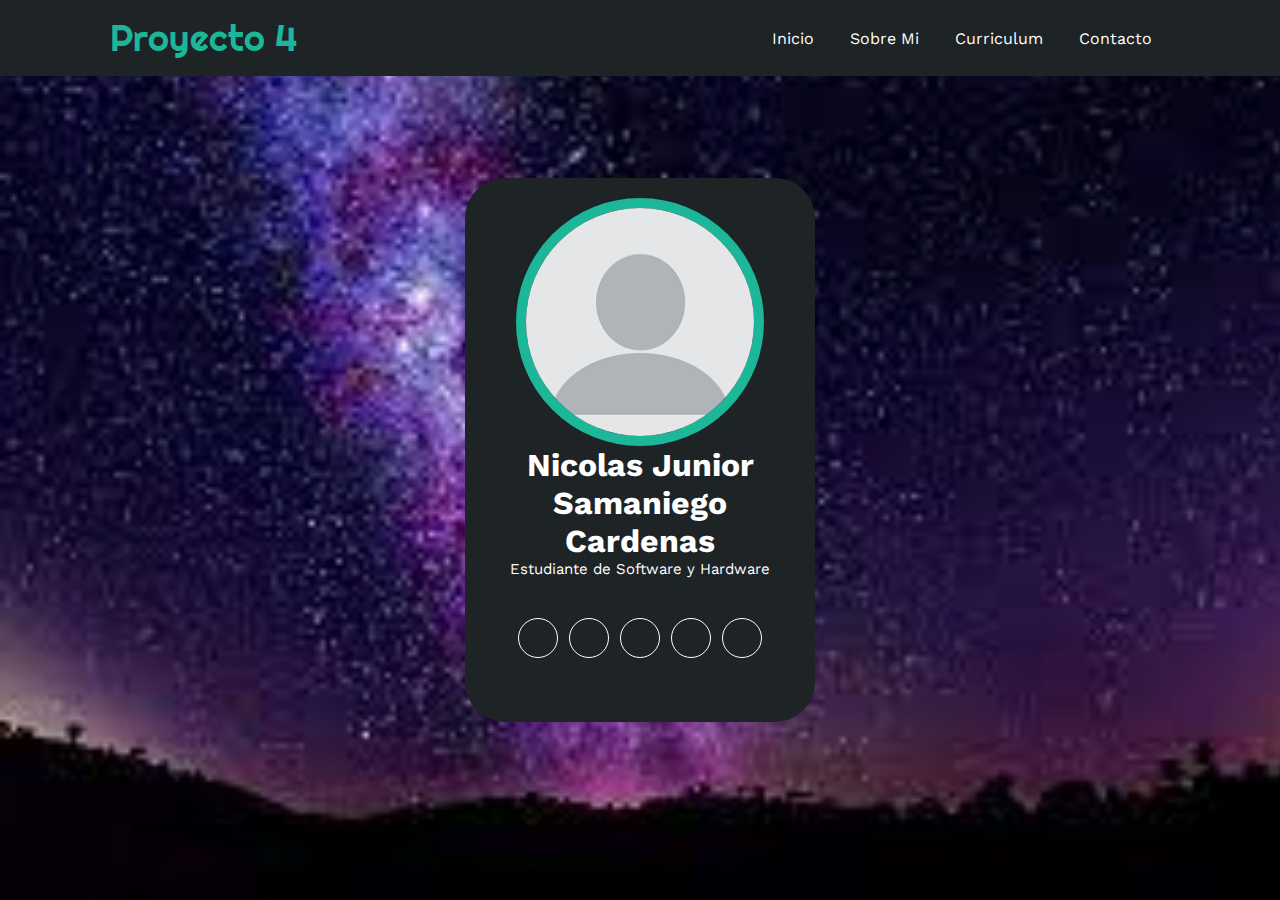
<file: index.html>
<!DOCTYPE html>
<html lang="es">
<head>
    <meta charset="UTF-8">
    <meta http-equiv="X-UA-Compatible" content="IE=edge">
    <meta name="viewport" content="width=device-width, initial-scale=1.0">
    <link rel="stylesheet" href="https://cdnjs.cloudflare.com/ajax/libs/font-awesome/6.2.1/css/all.min.css" integrity="sha512-MV7K8+y+gLIBoVD59lQIYicR65iaqukzvf/nwasF0nqhPay5w/9lJmVM2hMDcnK1OnMGCdVK+iQrJ7lzPJQd1w==" crossorigin="anonymous" referrerpolicy="no-referrer" />
    <link rel="stylesheet" href="/estilo.css">
    <title>Inicio</title>
</head>
<body>
    <!--encabezado-->
<div class="contenedor-header">
    <header>
        <div class="logo">
            <a href="#">Proyecto 4</a>
        </div>
        <nav id="nav">
            <ul>
                <li><a href="/index.html">Inicio</a></li>
                <li><a href="/sobremi.html">Sobre Mi</a></li>
                <li><a href="#">Curriculum</a></li>
                <li><a href="#">Contacto</a></li>
            </ul>
        </nav>
        <div class="nav-responsive">
            <i class="fa-solid fa-bars"></i>
        </div>
    </header>
</div>
<!--Para mi es mejor usar section-->
<section id="inicio" class="inicio">
    <div class="contenido-banner">
        <div class="contenedor-img">
            <img src="/img/descargar.jpg" alt="">
        </div>
        <h1>Nicolas Junior Samaniego Cardenas</h1>
        <h2>Estudiante de Software y Hardware</h2>
        <div class="redes">
            <a href="https://www.facebook.com/"><i class="fa-brands fa-facebook"></i></a>
            <a href="https://twitter.com/home"><i class="fa-brands fa-twitter"></i></a>
            <a href="https://www.youtube.com/"><i class="fa-brands fa-youtube"></i></a>
            <a href="https://www.instagram.com/"><i class="fa-brands fa-instagram"></i></a>
            <a href="https://www.linkedin.com/"><i class="fa-brands fa-linkedin"></i></a>
        </div>
    </div>
</section>

</body>
</html>
</file>
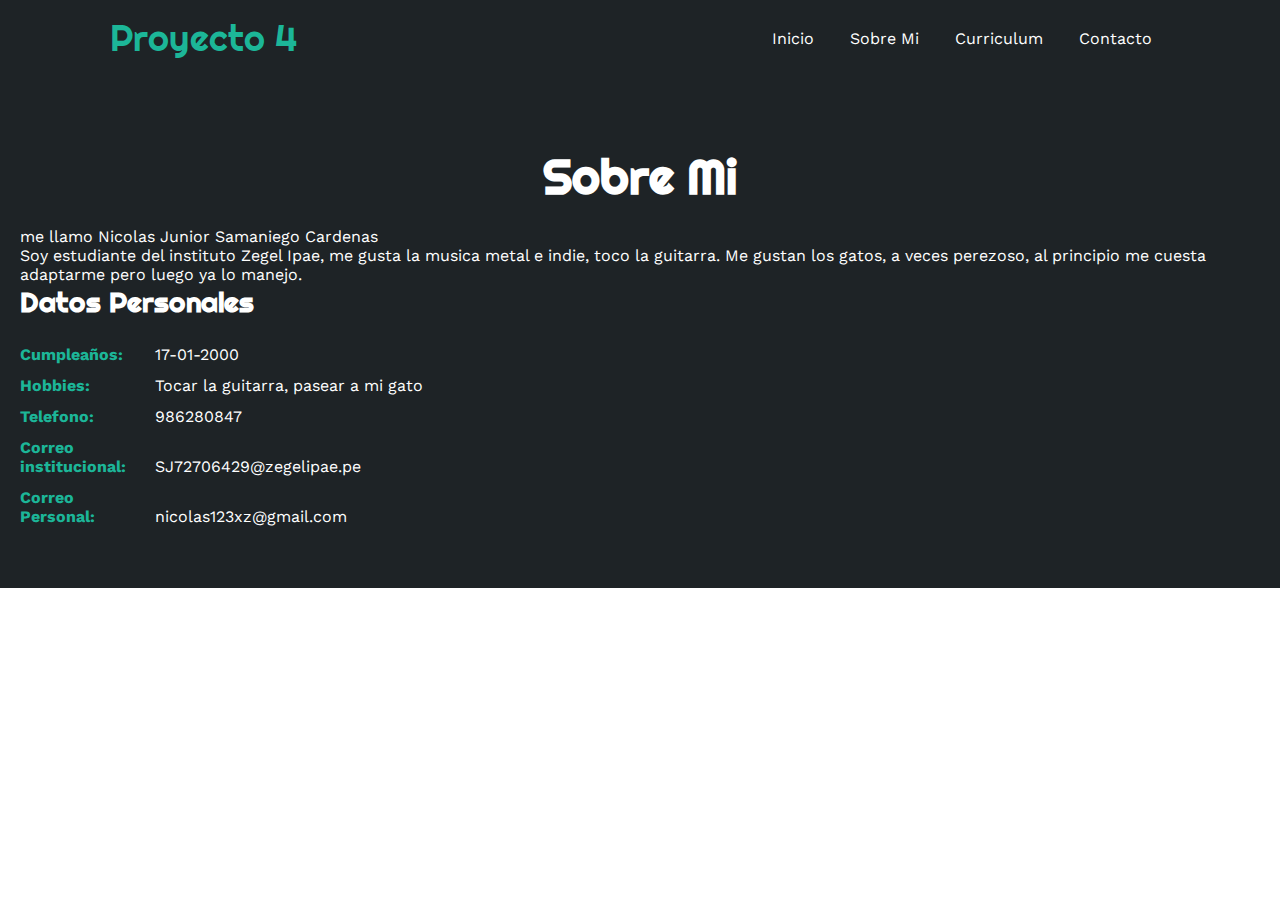
<file: sobremi.html>
<!DOCTYPE html>
<html lang="es">
<head>
    <meta charset="UTF-8">
    <meta http-equiv="X-UA-Compatible" content="IE=edge">
    <meta name="viewport" content="width=device-width, initial-scale=1.0">
    <link rel="stylesheet" href="https://cdnjs.cloudflare.com/ajax/libs/font-awesome/6.2.1/css/all.min.css" integrity="sha512-MV7K8+y+gLIBoVD59lQIYicR65iaqukzvf/nwasF0nqhPay5w/9lJmVM2hMDcnK1OnMGCdVK+iQrJ7lzPJQd1w==" crossorigin="anonymous" referrerpolicy="no-referrer" />
    <link rel="stylesheet" href="/estilo.css">
    <title>Sobre Mi </title>
</head>
<body>
    <div class="contenedor-header">
        <header>
            <div class="logo">
                <a href="#">Proyecto 4</a>
            </div>
            <nav id="nav">
                <ul>
                    <li><a href="/index.html">Inicio</a></li>
                    <li><a href="/sobremi.html">Sobre Mi</a></li>
                    <li><a href="#">Curriculum</a></li>
                    <li><a href="#">Contacto</a></li>
                </ul>
            </nav>
            <div class="nav-responsive">
                <i class="fa-solid fa-bars"></i>
            </div>
        </header>
    <section id="sobremi" class="sobremi">
        <div class="contenido-section">
            <h2>Sobre Mi</h2>
            <p><span> me llamo Nicolas Junior Samaniego Cardenas</span></p> Soy estudiante del instituto Zegel Ipae, me gusta la musica metal e indie, toco la guitarra.
            Me gustan los gatos, a veces perezoso, al principio me cuesta adaptarme pero luego ya lo manejo.
            </div> 
            <div class="fila">
                <!--Mis datos-->
                <div class="col">
                    <h3>Datos Personales</h3>
                    <ul>
                        <li>
                            <strong>Cumpleaños:</strong>
                            17-01-2000
                        </li>
                        <li>
                            <strong>Hobbies:</strong>
                            Tocar la guitarra, pasear a mi gato
                        </li>
                        <li>
                            <strong>Telefono:</strong>
                            986280847
                        </li>
                        <li>
                            <strong>Correo institucional:</strong>
                            SJ72706429@zegelipae.pe
                        </li>
                        <li>
                            <strong>Correo Personal:</strong>
                            nicolas123xz@gmail.com
                        </li>
                        
                    </ul>
                </div>
            </div>
        </div>
    </section>
</body>
</html>
</file>
<file: estilo.css>
@import url('https://fonts.googleapis.com/css2?family=Righteous&family=Work+Sans:wght@100;300;400;600;800&display=swap');
*{
    box-sizing: border-box;
    font-family: 'Work Sans';
    margin: 0;
    padding: 0;
}
html{
    /* me permite deslizar cuando hago clic en los links del menu */
    scroll-behavior: smooth;
}
/* MENU */
.contenedor-header{
    background: #1e2326;
    position: fixed;
    width: 100%;
    top: 0;
    left: 0;
    z-index: 99;
}
.contenedor-header header{
    max-width: 1100px;
    margin: auto;
    display: flex;
    justify-content: space-between;
    align-items: center;
    padding: 15px 20px;
}
.contenedor-header header .logo a{
    font-family: 'Righteous';
    font-size: 36px;
    color: #1CB698;
    text-decoration: none;
}
.contenedor-header header ul{
    display: flex;
    list-style: none;
}
.contenedor-header header nav ul li a{
    text-align: none;
    color: #fff;
    margin: 0 15px;
    padding: 3px;
    transition: .5s;
    text-decoration: none;
}
.contenedor-header header nav ul li a:hover{
    color: #1CB698;
}
.nav-responsive{
    background-color: #1CB698;
    color:#fff;
    padding: 5px 10px;
    border-radius: 5px;
    cursor: pointer;
    display: none;
}

/*Lista*/
.inicio{
    background:  url(/img/fondo.jfif);
    background-size: cover;
    height: 100vh;
    color: #fff;
    display: flex;
    align-items: center;
}
.inicio .contenido-banner{
    padding: 20px;
    background-color: #1e2326;
    max-width: 350px;
    margin: auto;
    text-align: center;
    border-radius: 40px;

/*Lista Imagen*/
  
    
}
.inicio .contenido-banner img{
    margin-top: 40px;
    border: 10px solid #1CB698;
    display: block;
    width: 80%;
    margin: auto;
    border-radius: 100%;
}

/*h1 y h2*/

.inicio .contenedor-header h1{
    margin-top: 40px;
    font-size: 42px;
    font-family: "Righteous";

}

.inicio .contenido-banner h2{
    font-size: 15px;
    font-weight: normal;
}

/*Redes Imagenes*/

.inicio .contenido-banner .redes a{
    color: #fff;
    display: inline-block;
    text-decoration: none;
    border: 1px solid #fff;
    border-radius: 100%;
    width: 40px;
    height: 40px;
    line-height: 40px;
    margin: 40px 3px;
    font-size: 20px;
    transition: 3s;
}

/*Redes color de fondo*/
.inicio .contenido-banner .redes a:hover{
    background-color: white;
}

/*Redes color*/
.fa-brands{
    color: aqua
}



/*Datos sobre mi*/

.sobremi{
    background-color: #1e2326;
    color: #fff;
    padding: 50px 20px;
}
.sobremi .contenido-seccion{
    max-width: 1100px;
    margin: auto;
}
.sobremi h2{
    font-size: 48px;
    font-family: 'Righteous';
    text-align: center;
    padding: 20px 0;

}
.sobremi .contenido-seccion p{
    font: 18px;
    line-height: 22px;
    margin-bottom: 20px;
}
.sobremi .contenido-seccion p span{
    color: #1CB698;
    font-weight: bold;
}
.sobremi .fila{
    display: flex;
}
.sobremi .fila .col
{
    width: 50%;
}
.sobremi .fila .col h3{
    font-size: 28px;
    font-family: 'Righteous';
    margin-bottom: 25px;
}
.sobremi .fila .col ul{
    list-style: none;
}
.sobremi .fila .col ul li{
    margin: 12px 0;
}
.sobremi .fila .col ul li strong{
    display: inline-block;
    color: #1CB698;
    width: 130px;
}
.sobremi .fila .col ul li span{
    background-color: #1CB698;
    padding: 3px;
    font-weight: bold;
    border-radius: 5px;
}
</file>
